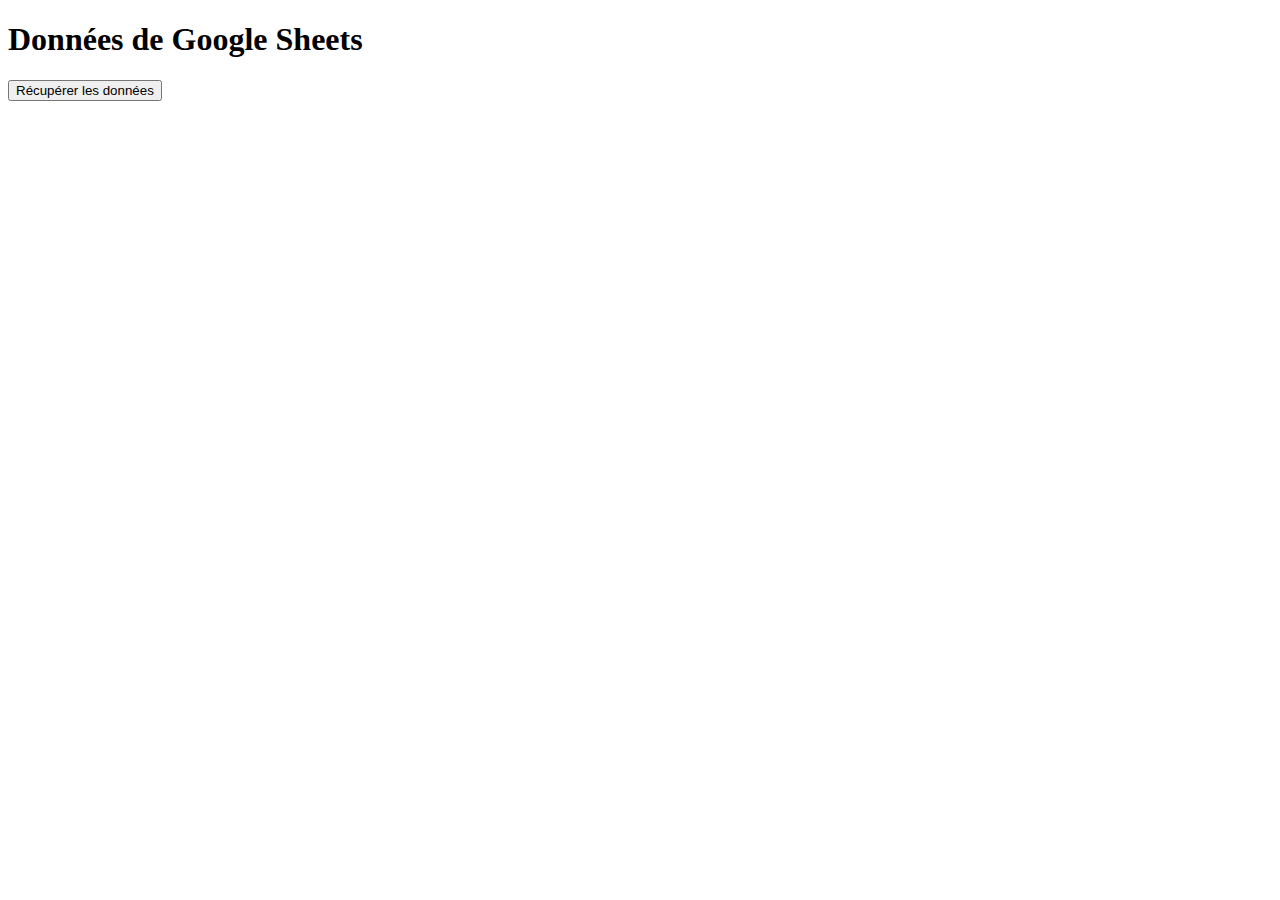
<file: index.html>
<!DOCTYPE html>
<html lang="en">
<head>
  <meta charset="UTF-8">
  <title>Récupérer des données de Google Sheets</title>
</head>
<body>
  <h1>Données de Google Sheets</h1>
  <button onclick="getData()">Récupérer les données</button>
  
  <script src="https://apis.google.com/js/api.js"></script>
  <script>
    function getData() {
      gapi.load('client', initClient);
    }

    function initClient() {
      gapi.client.init({
        apiKey: 'AIzaSyD3hiQzr6u4uOjJfhJhvMCko1rypauGDPM', 
        discoveryDocs: ['https://sheets.googleapis.com/$discovery/rest?version=v4'],
      }).then(function() {
        return gapi.client.sheets.spreadsheets.values.get({
          spreadsheetId: '1nfJMiZa-PeazqqJQT3yL5BecESXhQJliM60RIPY19do', 
          range: 'Sheet1!A1:B1', 
        });
      }).then(function(response) {
        var values = response.result.values;
        if (values.length > 0) {
          for (var row = 0; row < values.length; row++) {
            var rowData = values[row];
            console.log('Données récupérées : ', rowData);
            // Utilisez les données récupérées ici dans votre application
          }
        } else {
          console.log('Aucune donnée trouvée.');
        }
      }, function(reason) {
        console.error('Erreur : ', reason.result.error.message);
      });
    }
  </script>
</body>
</html>
</file>
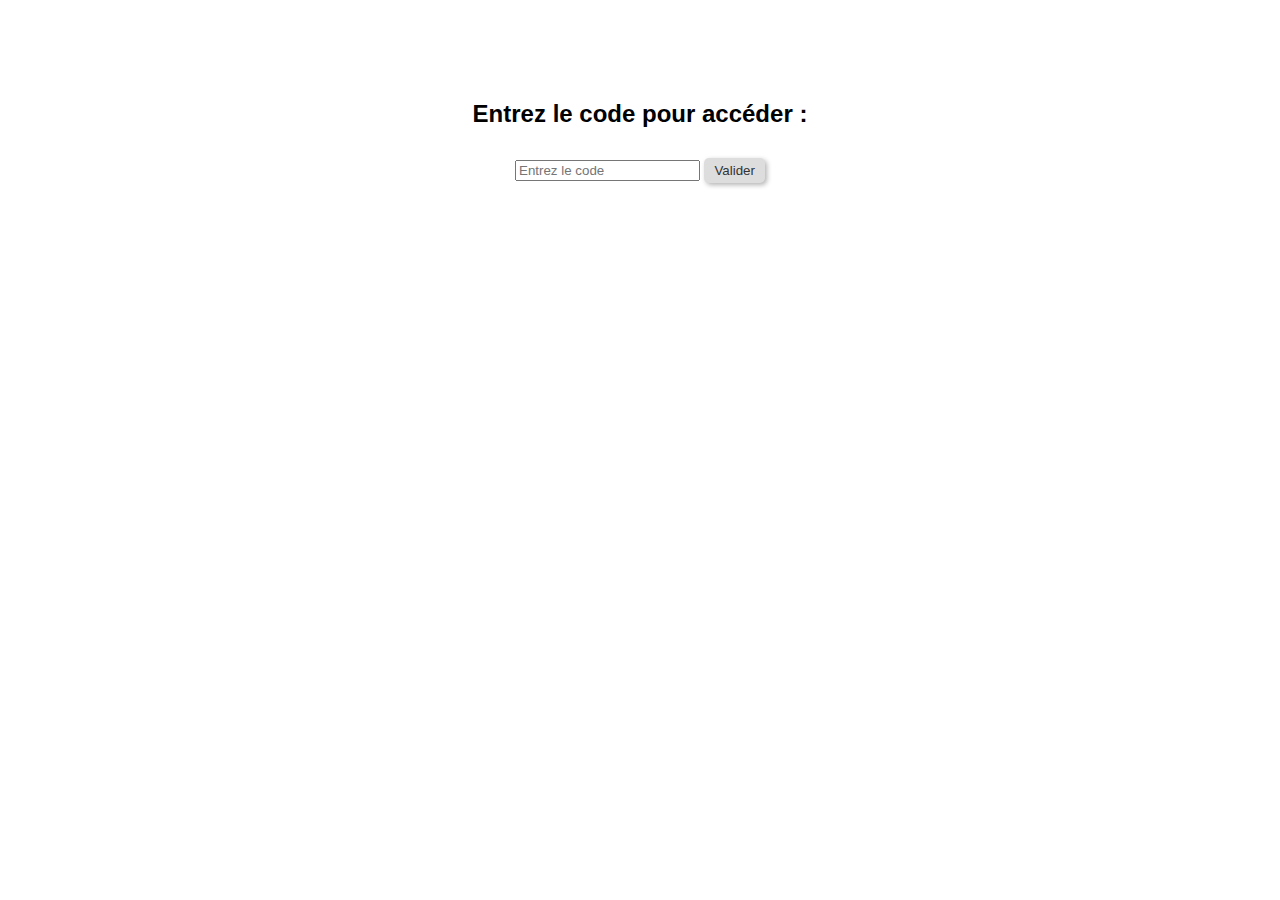
<file: index_base.html>
<!DOCTYPE html>
<html lang="en">
<head>
    <meta charset="UTF-8">
    <meta name="viewport" content="width=device-width, initial-scale=1.0">
    <title>TO DO</title>
    <link rel="stylesheet" type="text/css" href="styles.css">
</head>
<body>

    <div id="passwordForm" class="password-form">
        <h2>Entrez le code pour accéder :</h2>
        <input type="password" id="passwordInput" placeholder="Entrez le code">
        <button onclick="checkPassword()">Valider</button>
      </div>
      
      <div id="mainContent" class="hidden">
        <div class="container">
            <div class="column-left">
                <div class="today">
                    <h2 class="title">TODAY</h2>
                    <div class="content">
                        <div id="displayContent" class="preformatted">Cliquez sur le bouton "Edit" pour ajouter du contenu.</div>
                        <textarea id="editTextarea" class="edit-mode"></textarea>
                        <button id="editButton" onclick="toggleEditMode()">Edit</button>
                    </div>
                </div>

                <div class="process">
                    <button id="addProjectButton" onclick="toggleProjectInput()">Ajouter un projet</button>
                    <div id="projectInput" style="display: none;">
                        <textarea id="projectTextarea" class="project-input"></textarea>
                        <button id="addButton" onclick="addProject()">Ajouter</button>
                    </div>
                    <div id="projectList"></div>
                </div>

            </div>
            <div class="column-right">
                <div class="ponctuel">
                    <button id="addtaskButton" onclick="toggletaskInput()">Ajouter une tâche</button>
                    <div id="taskInput" style="display: none;">
                        <textarea id="taskTextarea" class="task-input"></textarea>
                        <button id="addTaskButton" onclick="addTask()">Ajouter</button>
                    </div>
                    <div id="taskList"></div>
                </div>


                <div class="vrak">
                    <h2 class="title">IDEES EN VRAK</h2>
                    <div class="content">
                        <div id="displayContent2" class="preformatted">Cliquez sur le bouton "Edit" pour ajouter du contenu.</div>
                        <textarea id="editTextarea2" class="edit-mode"></textarea>
                        <button id="editButton2" onclick="toggleEditMode2()">Edit</button>
                    </div>
                </div>

                <div class="passe">
                    <!-- Zone "passé" (à compléter) -->
                </div>
            </div>
        </div>
    </div>
    <script src="script.js"></script>

</body>
</html>
</file>
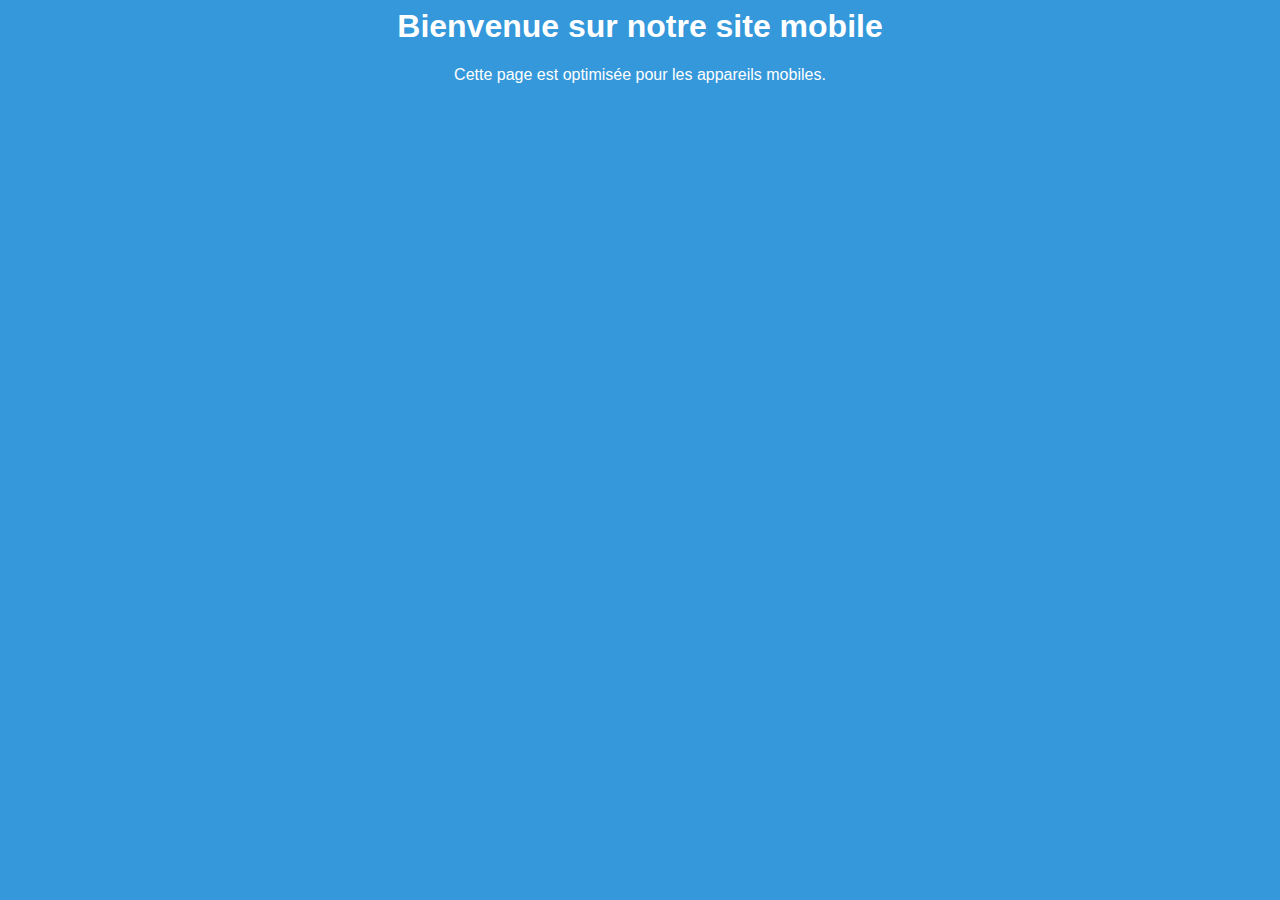
<file: sauvegarde/index_base.html>
<html><head><meta http-equiv="Content-Type" content="text/html; charset=utf-8" /><meta http-equiv="Content-Style-Type" content="text/css" /><meta name="generator" content="Aspose.Words for .NET 23.9.0" /><title>Page mobile</title><style type="text/css">body { text-align:center; font-family:Arial; font-size:12pt; color:#ffffff }h1, h2, h3, h4, h5, h6, p { margin:0pt }h1 { margin-top:12pt; margin-bottom:0pt; text-align:center; page-break-inside:avoid; page-break-after:avoid; font-family:Calibri; font-size:24pt; font-weight:bold; font-style:normal; color:#2f5496 }h2 { margin-top:2pt; margin-bottom:0pt; text-align:center; page-break-inside:avoid; page-break-after:avoid; font-family:Calibri; font-size:18pt; font-weight:bold; font-style:normal; color:#2f5496 }h3 { margin-top:2pt; margin-bottom:0pt; text-align:center; page-break-inside:avoid; page-break-after:avoid; font-family:Calibri; font-size:14pt; font-weight:bold; font-style:normal; color:#1f3763 }h4 { margin-top:2pt; margin-bottom:0pt; text-align:center; page-break-inside:avoid; page-break-after:avoid; font-family:Calibri; font-size:12pt; font-weight:bold; font-style:normal; color:#2f5496 }h5 { margin-top:2pt; margin-bottom:0pt; text-align:center; page-break-inside:avoid; page-break-after:avoid; font-family:Calibri; font-size:10pt; font-weight:bold; font-style:normal; color:#2f5496 }h6 { margin-top:2pt; margin-bottom:0pt; text-align:center; page-break-inside:avoid; page-break-after:avoid; font-family:Calibri; font-size:8pt; font-weight:bold; font-style:normal; color:#1f3763 }span.Heading1Char { font-family:'Calibri Light'; font-size:16pt; color:#2f5496 }span.Heading2Char { font-family:'Calibri Light'; font-size:13pt; color:#2f5496 }span.Heading3Char { font-family:'Calibri Light'; font-size:12pt; color:#1f3763 }span.Heading4Char { font-family:'Calibri Light'; font-style:italic; color:#2f5496 }span.Heading5Char { font-family:'Calibri Light'; color:#2f5496 }span.Heading6Char { font-family:'Calibri Light'; color:#1f3763 }</style></head><body style="background:#3498db"><div><h1 style="margin-top:0pt; margin-bottom:16.1pt; page-break-inside:auto; page-break-after:auto"><span style="font-family:Arial; color:#ffffff">Bienvenue sur notre site mobile</span></h1><p style="margin-top:12pt; margin-bottom:12pt"><span>Cette page est optimisée pour les appareils mobiles.</span></p></div></body></html>
</file>
<file: styles.css>
body {
    font-family: Arial, sans-serif;
}

.container {
    display: flex;
}

.column-left {
    flex: 1;
    padding: 20px;
    background-color: #f2f2f2;
}

.column-right {
    flex: 1;
    padding: 20px;
    background-color: #e0e0e0;
}

.today {
    background-color: #c5e1a5;
    padding: 20px;
    border: 1px solid #96bf6c;
    text-align: center;
    position: relative;
}

.vrak {
    background-color: #c5e1a5;
    padding: 20px;
    border: 2px solid #96bf6c;
    text-align: center;
    position: relative;
    margin-top: 50px;
}

.vrak .content {
    display: block;
}

.vrak .edit-mode {
    display: none;
    width: 100%;
    height: 100px; /* Ajustez la hauteur en fonction de vos préférences */
}

.today .content {
    display: block;
}

.today .edit-mode {
    display: none;
    width: 100%;
    height: 100px; /* Ajustez la hauteur en fonction de vos préférences */
}

button {
    background-color: #0074d9;
    color: #fff;
    border: none;
    padding: 10px 20px;
    margin-top: 10px;
    cursor: pointer;
}

button:hover {
    background-color: #0056b3;
}


.preformatted {
    white-space: pre-wrap;
    text-align: left; /* Alignement du texte à gauche */
    font-family: "DengXian Light", "Abadi Extra Light", Arial, sans-serif;
    font-size: 14px; /* Taille de police par défaut en mode non édition */
}

.today {
    background-color: #ffdbdb;
    padding-left: 15px;
    padding-top: 5px;
    padding-bottom: 5px;
    border: 1px solid #ff8080;
    text-align: center;
    position: relative;
    border-radius: 10px;
}

/* Ajout de styles pour le titre "TODAY" */
.title {
    font-size: 12px;
    font-weight: normal;
    margin-top: 0;
    text-align: center;
    padding-top: 0px; /* Ajout d'un peu d'espace en haut du titre */
}

/* ... (votre code CSS actuel) ... */


.today .content {
    display: block;
}

.today .edit-mode {
    display: none;
    width: 100%;
    height: 100px;
    text-align: left; /* Alignement du texte à gauche */
}

button {
    background-color: #ddd; /* Gris clair */
    color: #333; /* Couleur du texte gris foncé */
    border: none;
    padding: 5px 10px; /* Padding réduit */
    margin-top: 10px;
    cursor: pointer;
    border-radius: 5px; /* Coins arrondis */
    box-shadow: 2px 2px 5px rgba(0, 0, 0, 0.3); /* Effet d'ombre */
    transition: background-color 0.3s, box-shadow 0.3s; /* Transition au survol */
}

button:hover {
    background-color: #ccc; /* Gris plus foncé au survol */
    box-shadow: 2px 2px 8px rgba(0, 0, 0, 0.5); /* Effet d'ombre accentué au survol */
}

/* Personnalisation du bouton "Edit" */
#editButton {
    background-color: #ddd; /* Gris clair */
    color: #333; /* Couleur du texte gris foncé */
    padding: 5px 10px; /* Padding réduit */
    border-radius: 5px; /* Coins arrondis */
    box-shadow: 2px 2px 5px rgba(0, 0, 0, 0.3); /* Effet d'ombre */
    transition: background-color 0.3s, box-shadow 0.3s; /* Transition au survol */
}

#editButton:hover {
    background-color: #ccc; /* Gris plus foncé au survol */
    box-shadow: 2px 2px 8px rgba(0, 0, 0, 0.5); /* Effet d'ombre accentué au survol */
}

/* Personnalisation du bouton "Publish" */
#publishButton {
    background-color: #ffdbdb; /* Rose pâle */
    color: #333; /* Couleur du texte gris foncé */
    padding: 5px 10px; /* Padding réduit */
    border-radius: 5px; /* Coins arrondis */
    box-shadow: 2px 2px 5px rgba(0, 0, 0, 0.3); /* Effet d'ombre */
    transition: background-color 0.3s, box-shadow 0.3s; /* Transition au survol */
}

#publishButton:hover {
    background-color: #ffb3b3; /* Rose pâle plus foncé au survol */
    box-shadow: 2px 2px 8px rgba(0, 0, 0, 0.5); /* Effet d'ombre accentué au survol */
}
/*

.elements{
    display: inline-block;
}*/
.project {
    border: 1px solid #ccc;
    margin-top: 10px;
    padding-right: 70px;
    padding-left: 70px;
    cursor: pointer;
    transition: background-color 0.3s, border-color 0.3s;
    display: inline-block;
}

.project:hover {
    background-color: #f5f5f5;
    border-color: #999;
}



/*
.project {
    border: 1px solid #ccc;
    margin-top: 10px;
    padding: 5px;
    cursor: pointer;
    transition: background-color 0.3s, border-color 0.3s;
}*/

.project:hover {
    background-color: #f5f5f5;
    border-color: #999;
}

/* Ajoutez des classes pour les couleurs de fond */
.color1 {
    background-color: #ffdbdb; /* Exemple de couleur pastel */
}

.color2 {
    background-color: #cef1e6; /* Exemple de couleur pastel */
}

.color3 {
    background-color: #ffd1a0; /* Exemple de couleur pastel */
}
.color4 {
    background-color: #b1b3f1; /* Exemple de couleur pastel */
}

.color5 {
    background-color: #b4e7c3; /* Exemple de couleur pastel */
}

.color6 {
    background-color: #e19fbe; /* Exemple de couleur pastel */
}
.color7 {
    background-color: #d5abab; /* Exemple de couleur pastel */
}

.color8 {
    background-color: #c2aeeb; /* Exemple de couleur pastel */
}

.color9 {
    background-color: #ffd1a0; /* Exemple de couleur pastel */
}
.color10 {
    background-color: #c1e6eb; /* Exemple de couleur pastel */
}

.color11 {
    background-color: #31e166; /* Exemple de couleur pastel */
}

.color12 {
    background-color: #d83c85; /* Exemple de couleur pastel */
}

.close-button {
    cursor: pointer;
    color: red; /* Couleur de la croix (peut être modifiée selon votre choix) */
    margin-left: 10px;
    margin-right: 10px;
    padding-left: 2px;
    padding-right: 2px;
}

.close-button-task {
    cursor: pointer;
    color: red; /* Couleur de la croix (peut être modifiée selon votre choix) */
    margin-left: 10px;
    margin-right: 10px;
}

.project-container {
    display: flex;
    align-items: center;
    justify-content: flex-end;;
    margin-bottom: 10px;
    padding: 10px;
    border: 1px solid #ccc;
    border-radius: 5px;
}

.project-title {
    flex: 1;
    margin-left: 10px;
}


.hidden {
    display: none;
  }
  
  /* Styles pour le formulaire de mot de passe */
.password-form {
    text-align: center;
    margin-top: 100px;
  }
</file>
